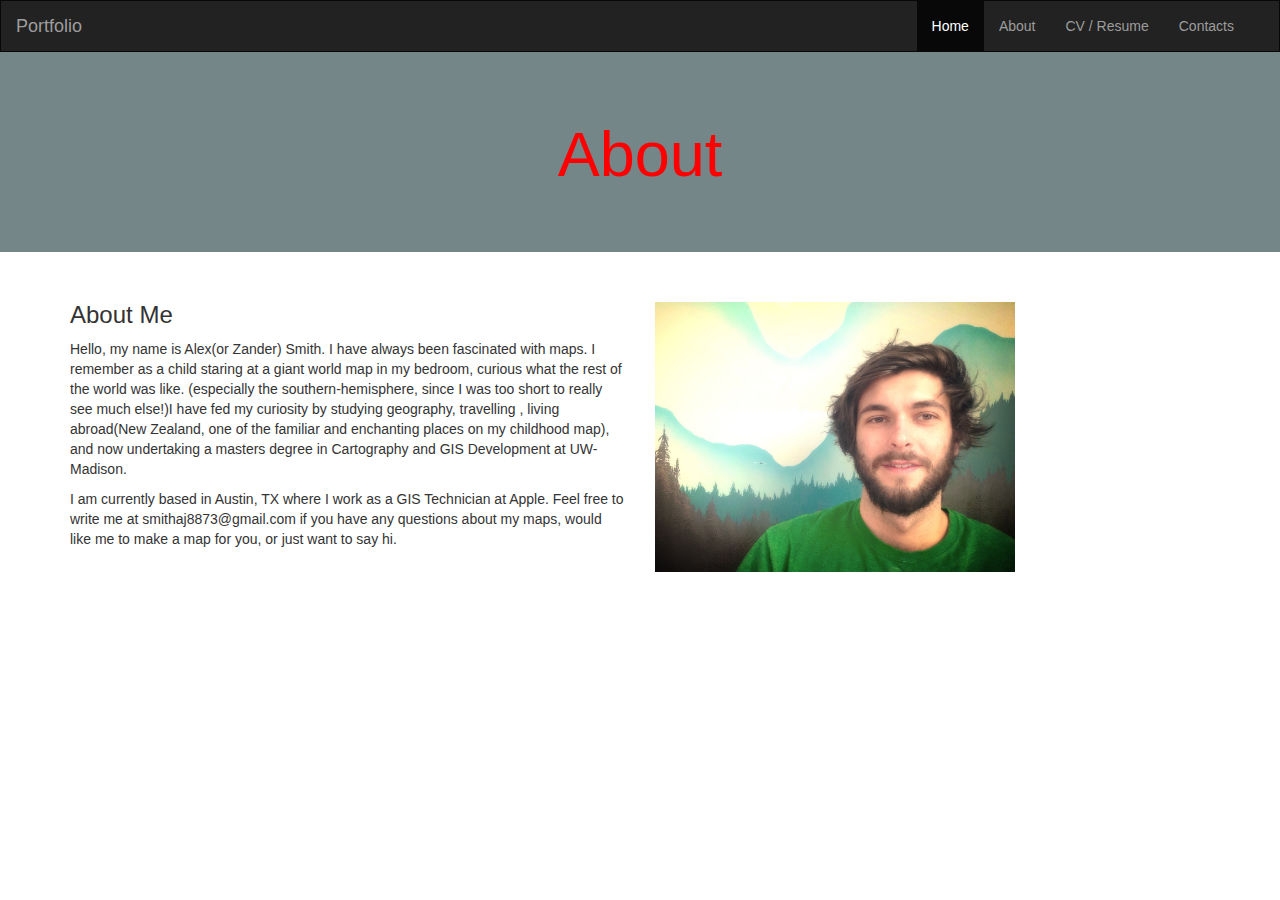
<file: public_html - Copy/pages/About.html>
<!DOCTYPE html>
<html lang="en">
<head>
  <title>Portfolio</title>
  <meta charset="utf-8">
  <meta name="viewport" content="width=device-width, initial-scale=1">
  <link rel="stylesheet" href="https://maxcdn.bootstrapcdn.com/bootstrap/3.3.7/css/bootstrap.min.css">
  <script src="https://ajax.googleapis.com/ajax/libs/jquery/3.2.1/jquery.min.js"></script>
  <script src="https://maxcdn.bootstrapcdn.com/bootstrap/3.3.7/js/bootstrap.min.js"></script>
<link href="../css/portfolio.css" rel="stylesheet" type="text/css" />
  <style>
    /* Remove the navbar's default margin-bottom and rounded borders */ 
    .navbar {
      margin-bottom: 0;
      border-radius: 0;
    }
    
    /* Add a gray background color and some padding to the footer */
    footer {
      background-color: #f2f2f2;
      padding: 25px;
    }
  </style>
</head>
<body>

<nav class="navbar navbar-inverse">
  <div class="container-fluid">
    <div class="navbar-header">
      <button type="button" class="navbar-toggle" data-toggle="collapse" data-target="#myNavbar">
        <span class="icon-bar"></span>
        <span class="icon-bar"></span>
        <span class="icon-bar"></span>                        
      </button>
      <a class="navbar-brand" href="#">Portfolio</a>
    </div>
    <div class="collapse navbar-collapse navbar-right" id="myNavbar">
      <ul class="nav navbar-nav">
        <li class="active"><a href="../index.html">Home</a></li>
        <li><a href="">About</a></li>
        <li><a href="CV.html">CV / Resume</a></li>
        <li><a href="#">Contacts</a></li>
      </ul>
     
    
    </div>
  </div>
</nav>

<div class="jumbotron">
  <div class="container text-center">
    <h1>About</h1>      
    <p></p>
  </div>
</div>
<div class="container">
  <div class="row">
    <div class="col-sm-6">
      <h3>About Me</h3>
      <p>Hello, my name is Alex(or Zander) Smith.  I have always been fascinated with maps. I remember as a child staring at a giant world map in my bedroom, curious what the rest of the world was like. (especially the southern-hemisphere, since I was too short to really see much else!)I have fed my curiosity by studying geography, travelling , living abroad(New Zealand, one of the familiar and enchanting places on my childhood map), and now undertaking a masters degree in Cartography and GIS Development at UW-Madison.</p>
    <p>I am currently based in Austin, TX where I work as a GIS Technician at Apple.  Feel free to write me at smithaj8873@gmail.com if you have any questions about my maps, would like me to make a map for you, or just want to say hi.</p>
      
    </div>
    <div class="col-sm-4">
      <h3></h3>
      <p></p>
      <p></p>
       <img src="../imgs/about_me1.JPG" class="img-responsive" style="width:100%" alt="Image">
    </div>

  </div>
</div>

</body>
</html>


  


</body>
</html>
</file>
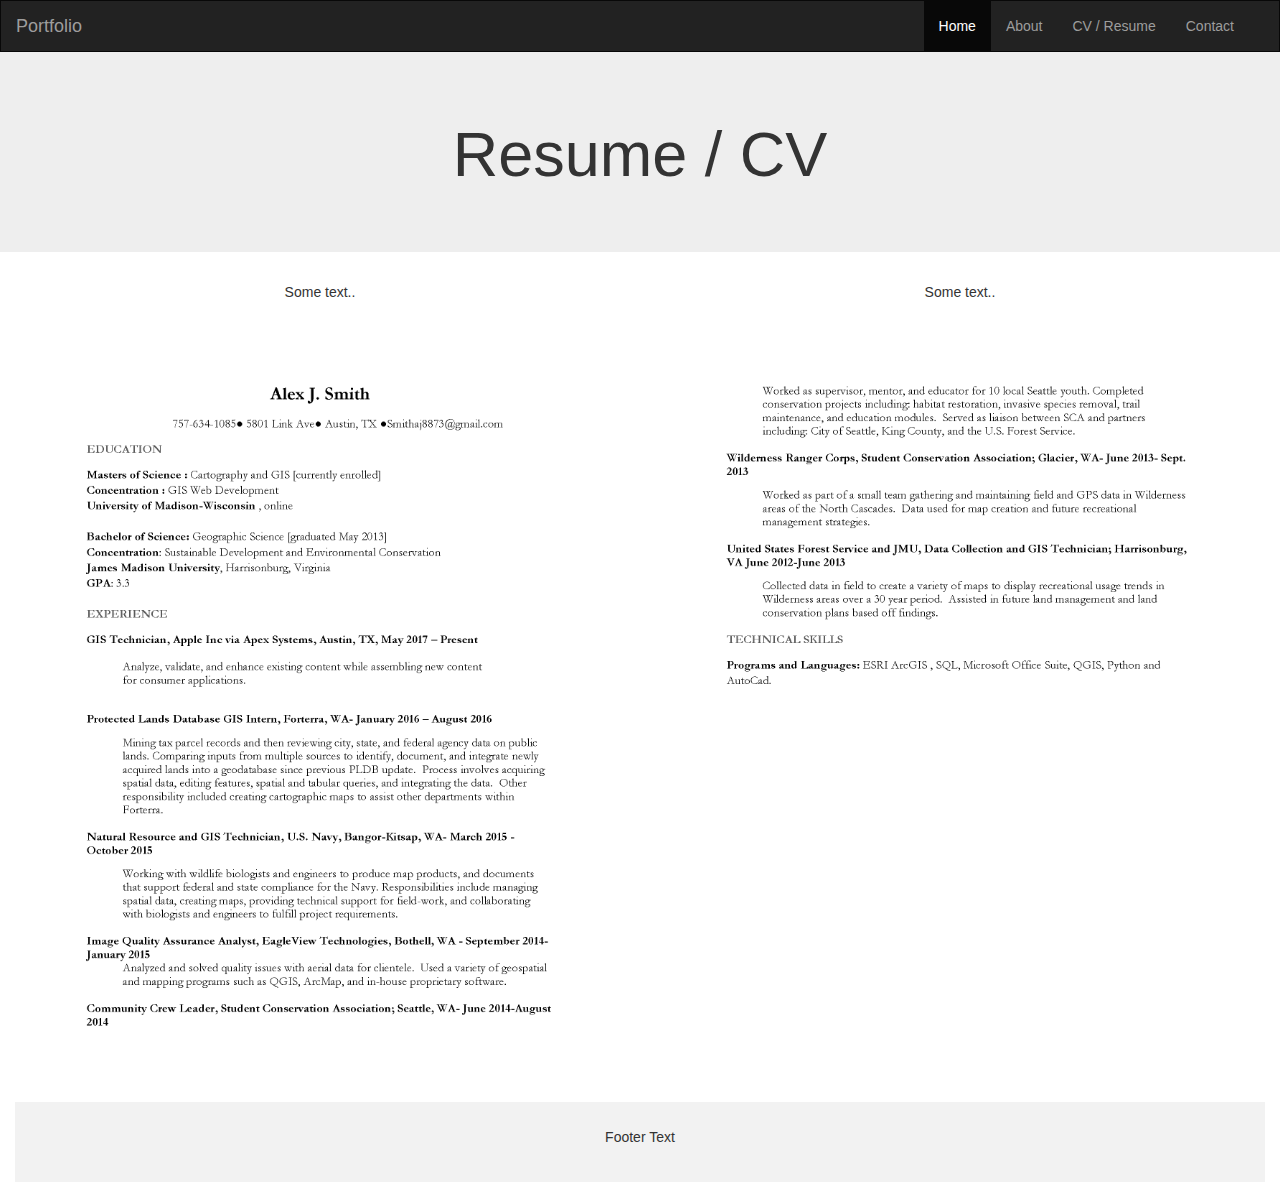
<file: public_html - Copy/pages/CV.html>
<!DOCTYPE html>
<html lang="en">
<head>
  <title>Portfolio</title>
  <meta charset="utf-8">
  <meta name="viewport" content="width=device-width, initial-scale=1">
  <link rel="stylesheet" href="https://maxcdn.bootstrapcdn.com/bootstrap/3.3.7/css/bootstrap.min.css">
  <script src="https://ajax.googleapis.com/ajax/libs/jquery/3.2.1/jquery.min.js"></script>
  <script src="https://maxcdn.bootstrapcdn.com/bootstrap/3.3.7/js/bootstrap.min.js"></script>
  <style>
    /* Remove the navbar's default margin-bottom and rounded borders */ 
    .navbar {
      margin-bottom: 0;
      border-radius: 0;
    }
    
    /* Add a gray background color and some padding to the footer */
    footer {
      background-color: #f2f2f2;
      padding: 25px;
    }
  </style>
</head>
<body>

<nav class="navbar navbar-inverse">
  <div class="container-fluid">
    <div class="navbar-header">
      <button type="button" class="navbar-toggle" data-toggle="collapse" data-target="#myNavbar">
        <span class="icon-bar"></span>
        <span class="icon-bar"></span>
        <span class="icon-bar"></span>                        
      </button>
      <a class="navbar-brand" href="#">Portfolio</a>
    </div>
    <div class="collapse navbar-collapse navbar-right" id="myNavbar">
      <ul class="nav navbar-nav">
        <li class="active"><a href="Portfolio.html">Home</a></li>
        <li><a href='About.html'>About</a></li>
        <li><a href="CV.html">CV / Resume</a></li>
        <li><a href="#">Contact</a></li>
      </ul>
     
    
    </div>
  </div>
</nav>

<div class="jumbotron">
  <div class="container text-center">
    <h1>Resume / CV</h1>      
    <p></p>
  </div>
</div>
    <div class="container-fluid bg-3 text-center">    
  <div class="row">
   <div class="col-sm-6"> 
      <p>Some text..</p>
      <img src="../imgs/resume_Page_1.png" class="img-responsive" style="width:100%" alt="Image">
    </div>
      <div class="col-sm-6"> 
      <p>Some text..</p>
      <img src="../imgs/resume_Page_2.png" class="img-responsive" style="width:100%" alt="Image">
      </div><br></div>
      
      
      
      
<footer class="container-fluid text-center">
  <p>Footer Text</p>
</footer>

</body>
</html>
</file>
<file: public_html - Copy/css/portfolio.css>
.jumbotron{
    font-family: "Oswald", Helvetica, Arial, sans-serif!important;
    color:red;
    font-size:40px;
    background:#748687
}
</file>
